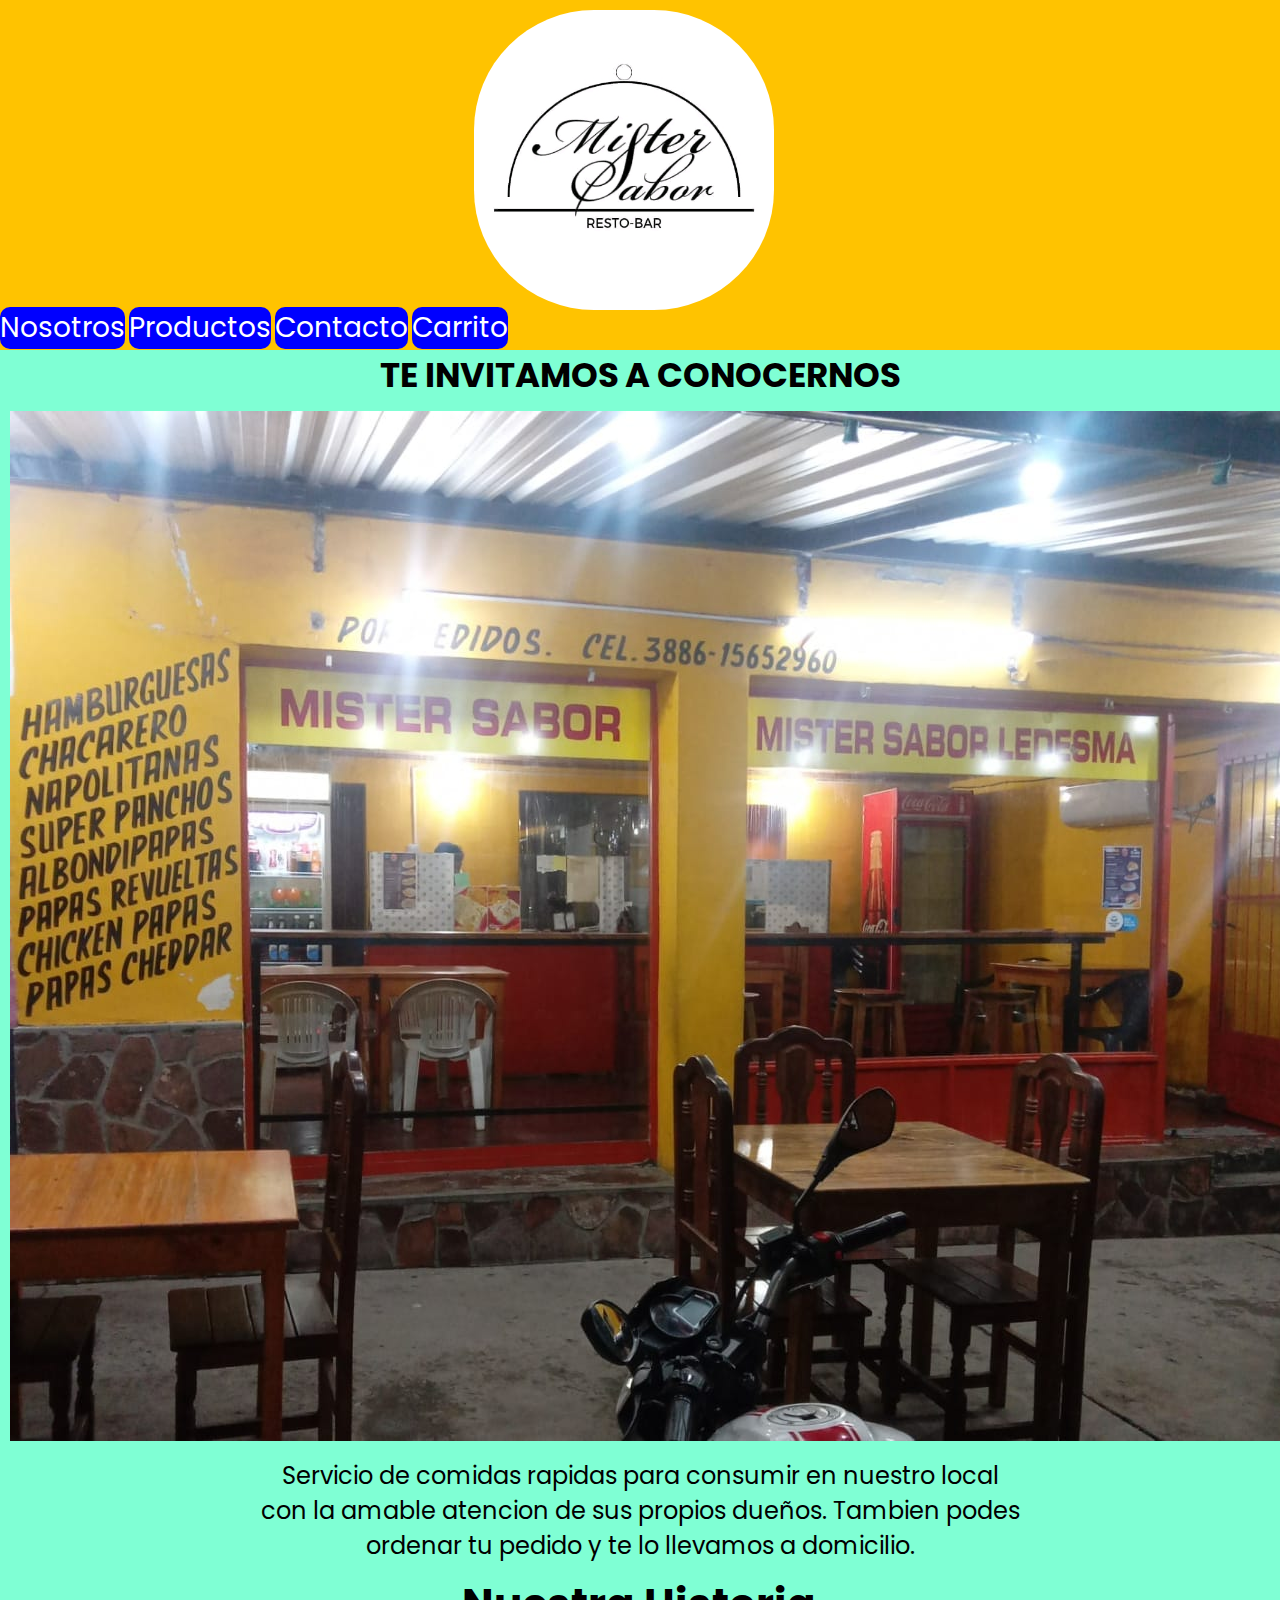
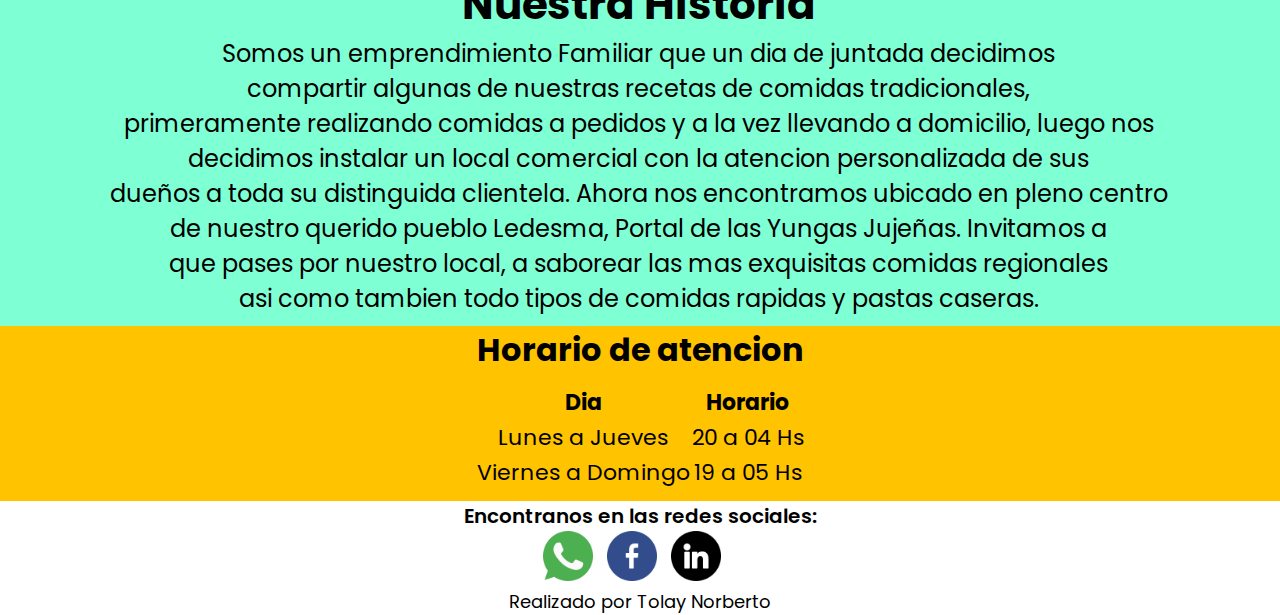
<file: index.html>
<!DOCTYPE html>
<html lang="es">
<head>
    <meta charset="UTF-8">
    <meta name="viewport" content="width=device-width, initial-scale=1.0">
    <title>Projecto E-Commerce</title>
    <link rel="stylesheet" href="css/estilo.css">
    <link rel="shortcut icon" href="./imagenes/logonegocio.ico" type="image/x-icon">
    <link rel="stylesheet" href="https://fonts.googleapis.com/css2?family=Josefin+Sans:wight@400;700&family=Poller+One&display=swap">
    
</head>
<body>
    <header>
    
    </header>
  
   <main>
    <div class="container">
        <h1>TE INVITAMOS A CONOCERNOS</h1>
        <img src="./imagenes/foto_misterSabor.jpg" class="container-foto" alt="">
    
        <p>Servicio de comidas rapidas para consumir en nuestro local <br>
           con la amable atencion de sus propios dueños. Tambien podes <br>
           ordenar tu pedido y te lo llevamos a domicilio.
        </p>
        <section class="content">
            <h2>Nuestra Historia</h2>
            <p>
             Somos un emprendimiento Familiar que un dia de juntada decidimos <br>
             compartir algunas de nuestras recetas de comidas tradicionales,  <br>
             primeramente realizando comidas a pedidos y a la vez llevando a domicilio, luego nos <br>
             decidimos instalar un local comercial con la atencion personalizada de sus <br>
             dueños a toda su distinguida clientela. Ahora nos encontramos ubicado en pleno centro <br>
             de nuestro querido pueblo Ledesma, Portal de las Yungas Jujeñas. Invitamos a <br>
             que pases por nuestro local, a saborear las mas exquisitas comidas regionales <br>
             asi como tambien todo tipos de comidas rapidas y pastas caseras. 

            </p>
        </section>
    </div>
    <div class="atencion">
        <h3>Horario de atencion</h3>
        <table>
              <tr>
                <th>Dia</th>
                <th> Horario </th>
              </tr>   
              <tr>
                <td>Lunes a Jueves</td>
                <td>20 a 04 Hs</td>
              </tr>
              <tr>
                <td>Viernes a Domingo</td>
                <td>19 a 05 Hs</td>
              </tr>
        </table>
    </div>   
   </main>
  <script>"https://cdnjs.cloudflare.com/ajax/libs/font-awesome/4.7.0/fonts/fontawesome-webfont.eot"</script>
  <footer>
     
  </footer>
  <script src="./js/DOM.js"></script>
</body>
</html>
</file>
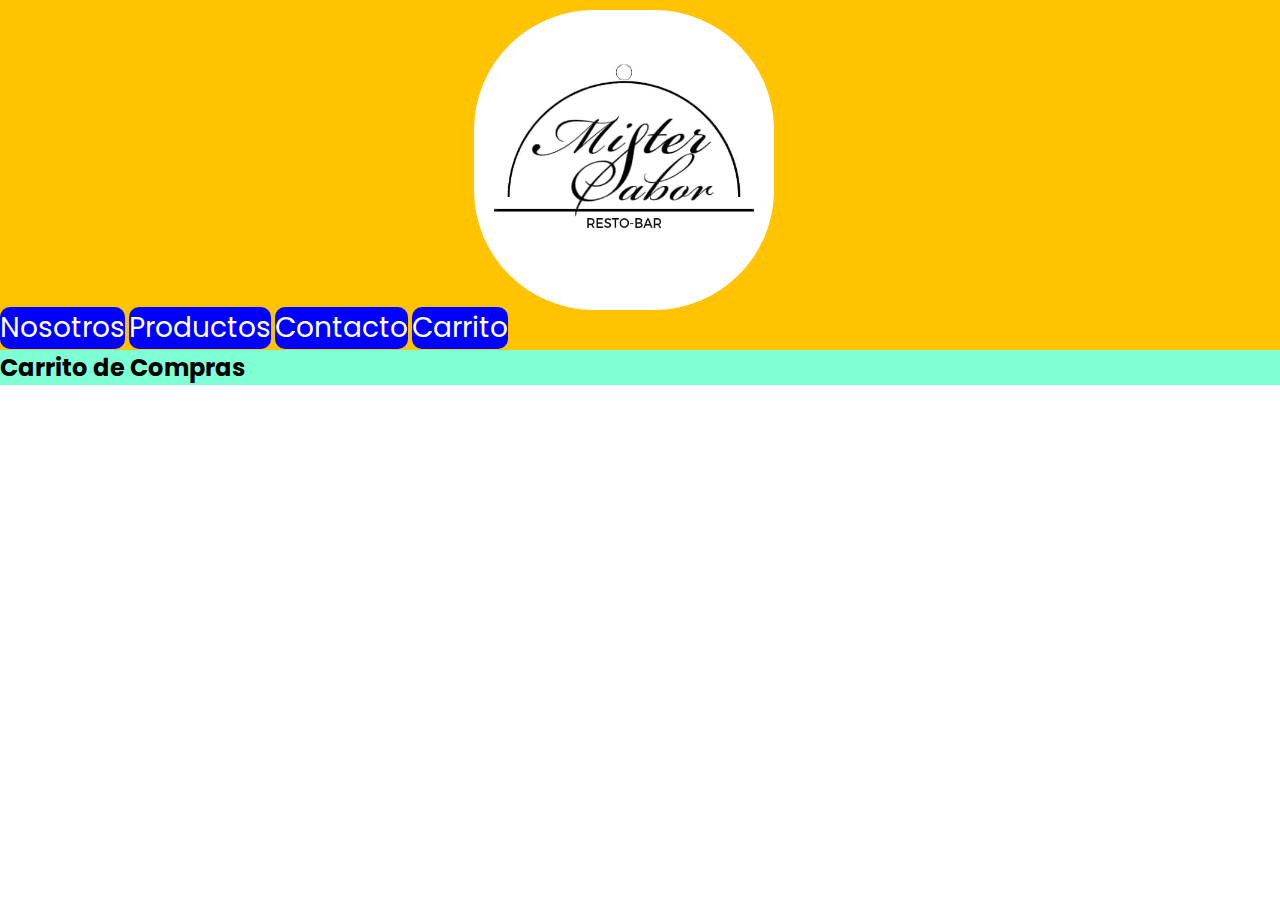
<file: carrito.html>
<!DOCTYPE html>
<html lang="es">
<head>
    <meta charset="UTF-8">
    <meta name="viewport" content="width=device-width, initial-scale=1.0">
    <title>Carrito_Proyecto_Final_E-commerce</title>
    <link rel="stylesheet" href="./css/estilo.css">
    <link rel="shortcut icon" href="./imagenes/logonegocio.ico" type="image/x-icon">
    <link rel="stylesheet" href="https://fonts.googleapis.com/css2?family=Josefin+Sans:wight@400;700&family=Poller+One&display=swap">
    
</head>
<body>
    <header></header>
    <main>
        <h2>Carrito de Compras</h2>
        <div id="carrito"> </div>
        
        <script src="./js/DOM.js"></script>
        <script src="./js/carrito.js" defer></script>
        
    </main>
</body>
</html>
</file>
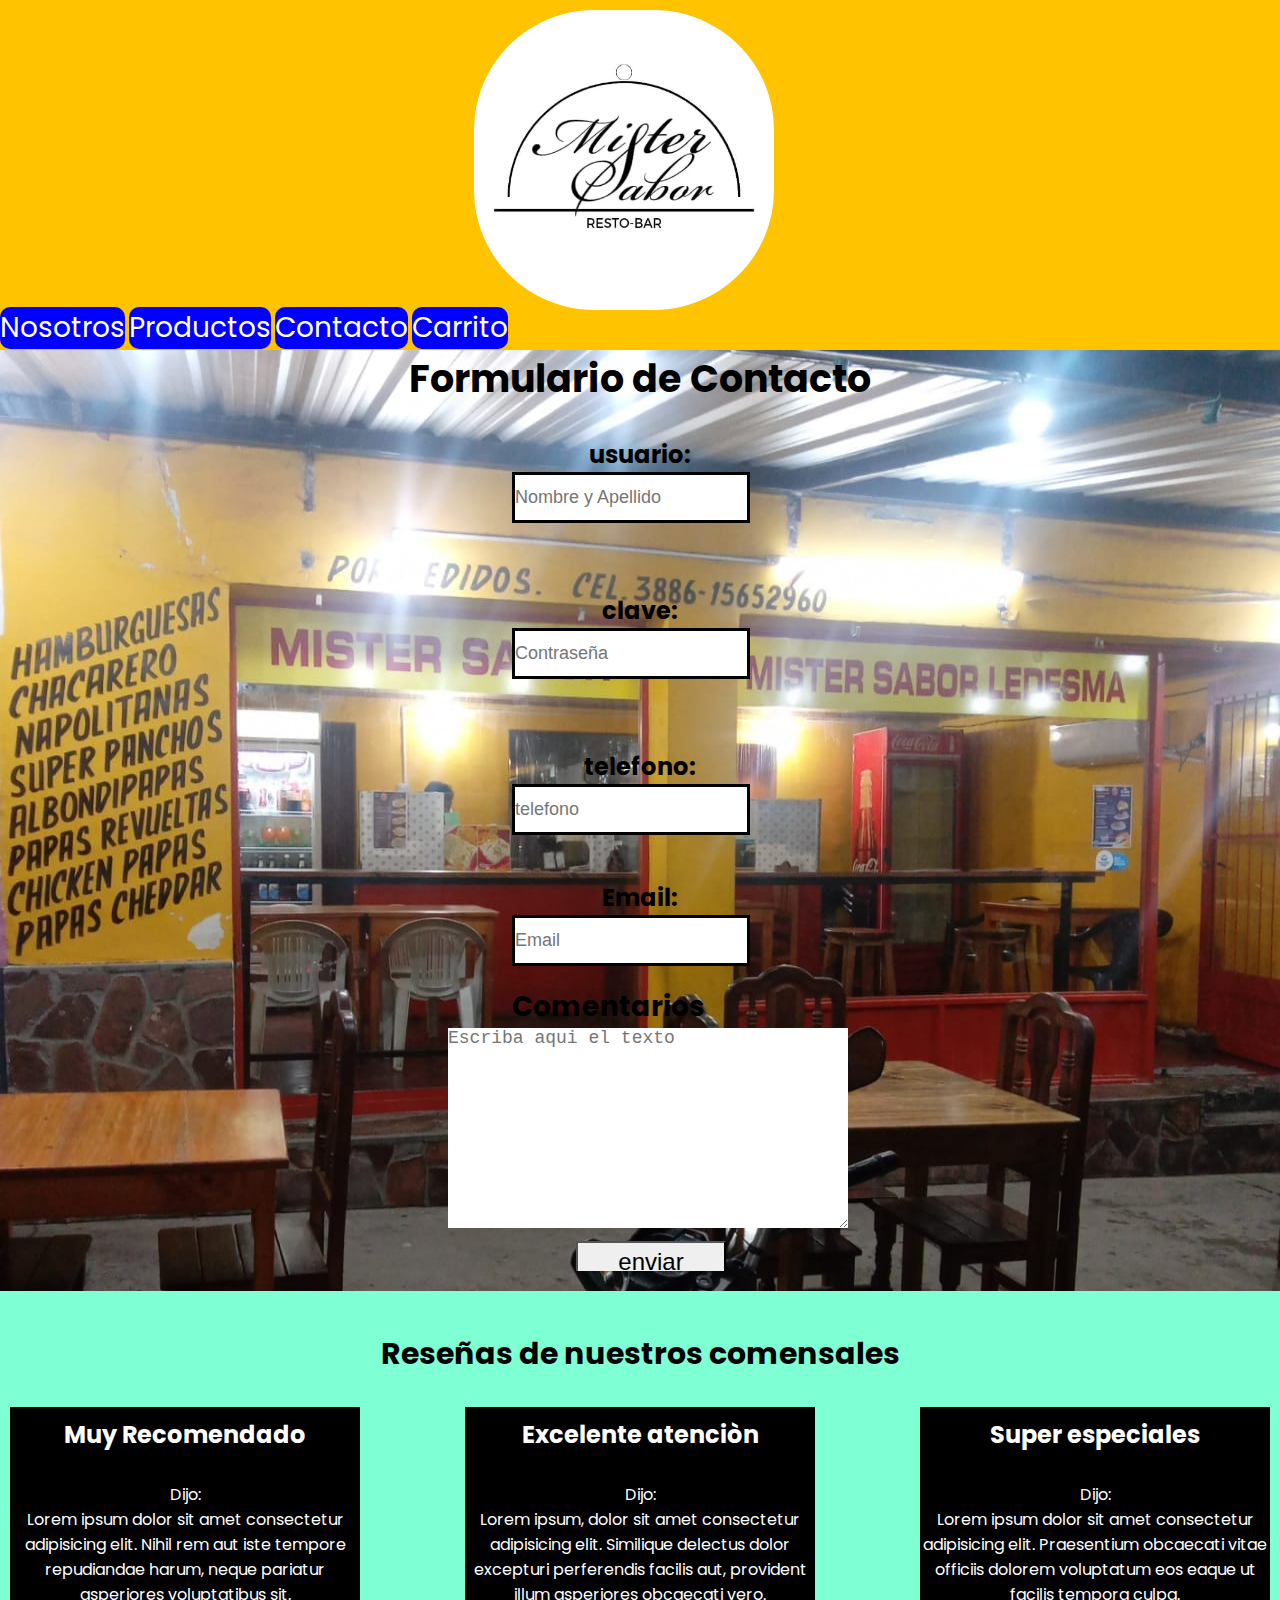
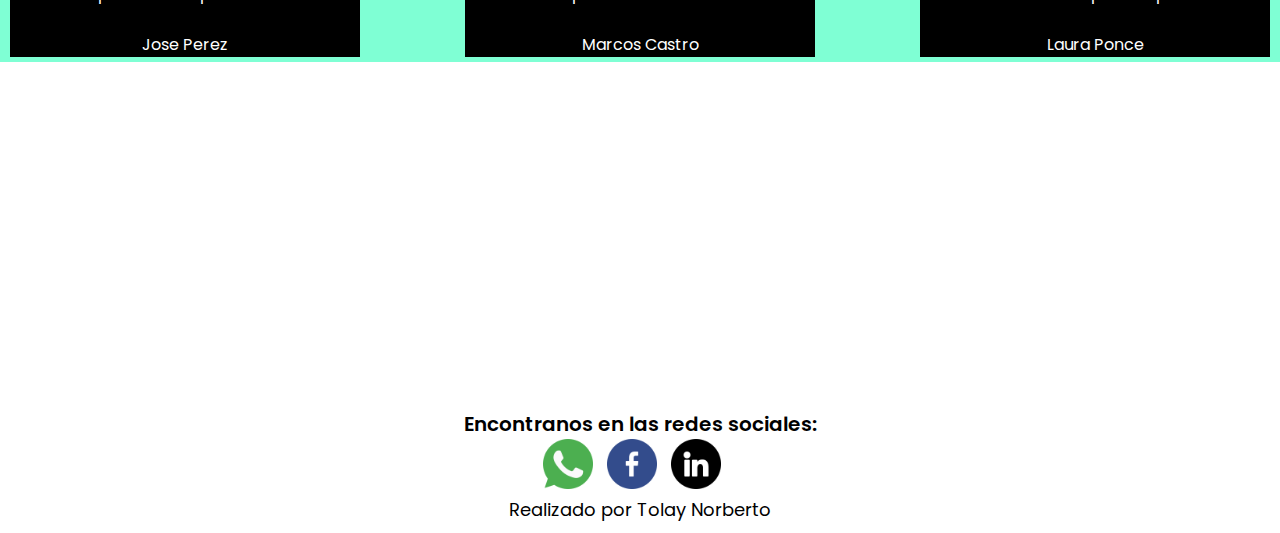
<file: contacto.html>
<!DOCTYPE html>
<html lang="es">
<head>
    <meta charset="UTF-8">
    <meta name="viewport" content="width=device-width, initial-scale=1.0">
    <title>Proyecto E-Commerce</title>
    <link rel="stylesheet" href="./css/estilo.css">
    <link rel="shortcut icon" href="./imagenes/logonegocio.ico" type="image/x-icon">
    <link rel="stylesheet" href="https://fonts.googleapis.com/css2?family=Josefin+Sans:wight@400;700&family=Poller+One&display=swap">
    
</head>
<body>
  <header></header>
    <main class="formu">
      <h1>Formulario de Contacto</h1>
        <form action="https://formspree.io/f/xnnqqoel" method="post" onsubmit="return validar();">
            
            
            <label class="form" for="usuario">usuario:</label>
            <input class="enter" type="text" name="usuario" id="usuario" placeholder="Nombre y Apellido">
            <div class="texto" id="validar_usuario" style="color:red"></div>
            <br><br>

            <label class="form" for="password">clave:</label>
            <input class="enter" type="password" name="password" id="clave" placeholder="Contraseña">
            <div class="texto" id="validar_clave" style="color:red"></div>
            <br><br>

            <label class="form" for="telefono">telefono:</label>
            <input class="enter" type="text" name="telefono" id="telefono" placeholder="telefono">
            <div class="texto" id="validar_telefono" style="color:red"></div>
            <br>

            <label class="form" for="email">Email:</label>
            <input class="enter" type="email" name="email" id="email" placeholder="Email">
            <div class="texto" id="validar_email" style="color:red"></div>

            <div class="comentar">
              <p>Comentarios</p>             
              <textarea name="text" id="comentarios" 
              cols="35" rows="10" placeholder="Escriba aqui el texto"></textarea>
            </div>

            <input class="button" id="but" type="submit" value="enviar">
        </form>
    </main>      
      <section class="reseña-grid">
        <h2>Reseñas de nuestros comensales</h2>
        <div class="reseña">
          <div class="reseña-1">
            <h3>Muy Recomendado</h3>
            <p>
              Dijo: <br> 
              Lorem ipsum dolor sit amet consectetur adipisicing elit.
              Nihil rem aut iste tempore repudiandae harum, 
              neque pariatur asperiores voluptatibus sit.
              <br>
              <br> Jose Perez 

            </p>
          </div>
          <div class="reseña-2">
            <h3>Excelente atenciòn</h3>
            <p>
              Dijo: <br> 
              Lorem ipsum, dolor sit amet consectetur adipisicing elit.
              Similique delectus dolor excepturi perferendis facilis aut,
              provident illum asperiores obcaecati vero. <br>
              <br>  Marcos Castro
            </p>
          </div>
          <div class="reseña-3">
            <h3>Super especiales</h3>
            <p>
              Dijo: <br> 

              Lorem ipsum dolor sit amet consectetur adipisicing elit.
              Praesentium obcaecati vitae
              officiis dolorem voluptatum eos eaque ut facilis tempora culpa. <br>
              <br>    Laura Ponce
            </p>
          </div>
      </section>
    
   
    <iframe src="https://www.google.com/maps/embed?pb=!1m18!1m12!1m3!1d3650.101714016255!2d-64.7963809221983!3d-23.814981864700897!2m3!1f0!2f0!3f0!3m2!1i1024!2i768!4f13.1!3m3!1m2!1s0x941ac1c3b453bfc9%3A0x920ac25e256a4bc5!2sMister%20Sabor!5e0!3m2!1ses-419!2sar!4v1727305310142!5m2!1ses-419!2sar" width="600" height="450" style="border:0;" allowfullscreen="" loading="lazy" referrerpolicy="no-referrer-when-downgrade"></iframe>
    <script>"https://cdnjs.cloudflare.com/ajax/libs/font-awesome/4.7.0/fonts/fontawesome-webfont.eot"</script>
</body>
<footer></footer>
<script src="./js/DOM.js"></script>
<script src="./js/main.js"></script>
</html>
</file>
<file: css/estilo.css>
@import url('https://fonts.googleapis.com/css2?family=Poppins:wght@300;400;500;600;700;800&display=swap');

*{
    margin: 0;
    padding: 0;
    box-sizing: border-box;
    text-decoration: none;
    list-style: none;
}

body{
    font-family: 'Poppins',sans-serif;
}

header{
    background-color: #ffc300;
    height: 350px;
}

.navi>ul>li{
    display: inline-flex;
    margin-top: -10px;
}

.navi>ul>li>a{    
    color: white;
    font-size: 28px;
    background-color:blue;
    border-top-left-radius: 10px;
    border-top-right-radius: 10px;
    border-bottom-left-radius: 10px;
    border-bottom-right-radius:10px; 
}

.logo{
    display:inline-flex;
    justify-content: center;
    width: 300px;
    height: 300px;
    border-radius: 40%;
    margin-left: 37%;
    margin-top: 10px;
    align-items: center;
}

.container{
    background-color: aquamarine;
    width: 100%;
    display: block;
    align-items: center;
    justify-content: center;   
}   
.container-foto{
    width:100%;
    position: center;
    margin-left: 2%;
    margin-right: 4%;
    margin: 10px;
}
.container>h1{
    text-align: center;
    font-weight: 700;
    font-size: 34px;
    margin: 0;
}
.container p{
    text-align: center;
    font-size: 24px;
    
}

.content{
    display: block;
    justify-content: center;
    font-size: 28px;
    font-weight: 400;
    text-align:center ;
    margin:0 8px 0 5px;
    padding: 10px;
}

.atencion>h3{
    text-align: center;
    font-size: 32px;
    background-color: #ffc300;
}
.atencion table{
    background-color:#ffc300 ;
    display: flex;
    justify-content: center;
    text-align: center;
    padding: 10px;
    font-size: 22px;
}

.social>h4{
    text-align: center;
    font-size: 20px;
    font-weight: 600;
    
}
.social>ul{
    margin-left: 42%;  
}

.social>ul>li{
    display: inline;     
}

.social>ul>li>a{
    margin: 5px; 
}

.social>p{
    font-size: 18px;
    text-align: center;
}
/*ELABORACION*/
main{
    background-color:aquamarine;
}
.titulo{
   text-align: center;
   font-size: 32px;
   margin: 0;
    
}
.productos{
    display: grid;
    grid-template-columns: repeat(auto-fill, minmax(300px, 1fr));  
    gap: 10px; 
}

.producto-item{
    display: flex;
    justify-content: center;    
}
.producto-item-5>h3{
    margin-top: 15px;
}
.producto-item-6>h3{
    margin-top: 15px;
}
.producto-item-7>h3{
    margin-top: 15px;
}
.producto-item-8>h3{
    margin-top: 15px;
}
.producto-item-1{
    width: 330px;
    height: 450px;
    background-color: antiquewhite;
    text-align: center;
    font-size: 14px;
    padding: 5px;
    border: solid;
    gap: 0.5em;
    margin: 2px;
}
.producto-item-2{
    width: 330px;
    height: 450px;
    background-color: antiquewhite;
    text-align: center;
    font-size: 14px;
    padding: 5px;
    border: solid;
    gap: 0.5em;
    margin: 2px;

}
.producto-item-3{
    width: 330px;
    height: 450px;
    background-color: antiquewhite;
    text-align: center;
    font-size: 14px;
    padding: 5px;
    border: solid;
    gap: 0.5em;
    margin: 2px;

}
.producto-item-4{
    width: 330px;
    height: 450px;
    background-color: antiquewhite;
    text-align: center;
    font-size: 14px;
    padding: 5px;
    border: solid;
    gap: 0.5em;
    margin: 2px;

}
.producto-item-5{
    background-color: antiquewhite;
    text-align: center;
    font-size: 14px;
    padding: 5px;
    border: solid;
    gap: 0.5em;
    margin: 2px;
    width: 330px;
    height: 250px;
}
.producto-item-6{
    background-color: antiquewhite;
    text-align: center;
    font-size: 14px;
    padding: 5px;
    border: solid;
    gap: 0.5em;
    margin: 2px;
    width: 330px;
    height: 250px;
}
.producto-item-7{
    background-color: antiquewhite;
    text-align: center;
    font-size: 14px;
    padding: 5px;
    border: solid;
    gap: 0.5em;
    margin: 2px;
    width: 330px;
    height: 250px;

}
.producto-item-8{
    background-color: antiquewhite;
    text-align: center;
    font-size: 14px;
    padding: 5px;
    border: solid;
    gap: 0.5em;
    margin: 2px;
    width: 330px;
    height: 250px;
}
.precio-item span{
    display: inline-flex;
    margin-right: 250px;
    font-size: 22px;
    font-weight: bold;
    justify-content: space-between;   
}
.cta-item>a{
    text-align:right;
    margin-left: 180px;
    justify-content:space-evenly;
    font-size: 18px;
    font-weight: bold;
    padding: 3px;
}
.cta-item :hover{
    text-decoration: underline;
    background-color:goldenrod;
}

/* MENU */
.menu{
    display: grid;
    grid-template-columns: repeat(minmax(300px, 1fr));  
          
}
.titulo-menu{
    text-align: center;
    font-size: 28px;
    margin-top: 50px;
    margin-bottom: 20px;
}
.menu-card{
    display: inline-flex;
    flex-wrap: wrap;
    text-align: center;
    margin-top: 30px;
    gap: 0.5em;
    justify-content: space-evenly;
}

.menu-card h5{
    text-align: center;
    margin: 5px;
    font-size: 28px;
}

.menu-card1{ 
    text-align: center;
    width: 300px;
    height: 400px;
    font-size: 18px;
    font-weight: 400;
    border: solid;
    background-color: white ;
}

.menu-lista>li{
    text-align: center;
    font-size: 20px;
    margin: 2px;
    color: black;
}
.menu-lista2>li{
    text-align: center;
    font-size: 15px;
    color:green;
}

.menu-card2{
    text-align: center;
    width: 300px;
    height: 400px;
    font-size: 18px;
    border: solid;
    background-color: white ;
}    
.menu-card3{
    text-align: center;
    width: 300px;
    height: 400px;
    font-size: 18px;
    border: solid;
    background-color: white ;   
}
.menu-card4{
    text-align: center;
    width: 300px;
    height: 400px;
    font-size: 18px;
    border: solid;
    background-color: white ;
}
/*CONTACO*/
.formu{ 
    display: grid;
    background-image:url(../imagenes/foto_misterSabor.jpg) ;
}

.formu>h1{
    text-align:center;
    font-size: 38px;
    margin-bottom: 30px;
} 

.form{
    display: block;
    text-align: center;
    font-size: 24px;
    font-weight: 700;
} 

.enter{
    display: flex;
    font-size: 18px;
    margin-left: 40%;
    padding: 12px 0;
    margin-bottom: 20px;
    border: solid; 
}

.texto{
    text-align: center;
    font-size: 20px;
    color: red;
}

.comentar>p{
    display: block;
    font-size: 28px;
    color: black;
    margin-left: 40%;
    font-weight: 700;
}

.comentar>textarea{
    display: flex;
    margin-left: 35%;
    margin-bottom: 1%;
    border: none;
    font-size: 18px;
}
.button{ 
    margin-left: 45%;
    margin-bottom: 20px;
    font-size: 24px;
    border-bottom-style: none;
    padding: 5px;
    width: 150px;
    height: 30px;   
}

.button:hover{
    text-decoration: underline;
    background-color:aquamarine;
}

.reseña-grid{
    display: grid;
    grid-template-columns: repeat(minmax(3, 1fr)); 
    background-color: aquamarine;
}
.reseña-grid>h2{
    text-align: center;
    font-size: 30px;
    margin-top: 40px;
}
.reseña{
    display: flex;
    flex-wrap: wrap;
    justify-content:space-between;
    align-items: center;
}
.reseña-1>h3{
    text-align: center;
    font-size: 24px;
    margin-top: 10px;
    margin-bottom: 30px;
}
.reseña-2>h3{
    text-align: center;
    font-size: 24px;
    margin-top: 10px;
    margin-bottom: 30px;
}
.reseña-3>h3{
    text-align: center;
    font-size: 24px;
    margin-top: 10px;
    margin-bottom: 30px;
}
.reseña-1{
    font-size: 16px;
    text-align: center;
    color: white;
    margin: 30px 10px 5px 10px;
    justify-content: space-between;
    width: 350px;
    height: 250px;
    background-color: black;   
}
.reseña-2{
    font-size: 16px;
    text-align: center;
    color: white;
    margin: 30px 10px 5px 10px;
    justify-content: space-between;
    width: 350px;
    height: 250px;
    background-color: black;
}
.reseña-3{
    font-size: 16px;
    text-align: center;
    color: white;
    margin: 30px 10px 5px 10px;
    justify-content: space-between;
    width: 350px;
    height: 250px;
    background-color: black;
}

iframe{
    text-align: center;
    width: 400px;
    height: 300px;
    margin: 20px;
    margin-left: 35%;
}
.social, img{
    align-items: center;
}


/*disign responsive*/
@media (max-width:1024px){
    header{
        width: 100%;
    }
    .logo{
        text-align: center;
    }
    .navi{
        font-size: 70%;
    }

    .productos-grid{
       grid-template-columns: repeat(3, 1fr);
        margin: 0;
        padding: 0;
        gap: 0.1em;
    }
   /* CONTACTO*/
    .formu{
        width: 100%;
    
    }
    .form{
        text-align: center;
        font-size: 28px;
        margin-left: 5%;
    }
    .enter{
        display: block;
        font-size: 18px;
        margin-right: 30%;
        padding: 12px 0;
        margin-bottom: 20px;
        border: solid;  
    }
    .social>ul{
        display: inline-flex;
        justify-content: center;
    
    }
    .comentar>p{
        font-weight: 700;
        margin-left: 42%;
    }
    .comentar>textarea{
        margin: 10px;
        font-weight: 600;
        font-size: 28px;
        margin-left: 13%;
    }

    .button{
        margin-left: 40%;
        margin-bottom: 40px;
        font-size: 20px;
        border-bottom-style: none;
        padding: 5px;
        width: 20%;
        height: 6%;   
    }
    .button :hover{
        text-decoration: underline;
        background-color: aquamarine;
    }
    iframe{
        margin-right: 30%;   
    }
    footer img{
        text-align: center;
    }
    
    /*Elaboracion*/
  
    .menu{
        display: grid;
        grid-template-columns: repeat(2, 1fr); 
    }
    .menu-lista{
        font-size: 16px;
    }
    
}
@media (max-width:768px){
    header{
        width: 100%;
        height: 50%;
    }
    .navi{
        margin-bottom: 20px;
    }
    .navi>ul{
        display: inherit;
    }
    
    .productos-grid{
        grid-template-columns: repeat(2, 1fr);
        margin: 0;
        padding: 0;
    }
    .social>ul{
        display: inline-flex;
        justify-content: center;
        margin-left: 35%;
    }
    /*Elaboracion*/
    .menu{
        display: grid;
        grid-template-columns: repeat(2, 1fr); 
    
    }
    .menu-card{ 
        text-align: center;
        justify-content: space-evenly;
    }
    .menu-lista{
        font-family: 15px;

    }

    /* CONTACTO */
    .formu{
        width: 100%;
        
    }
    
    .form{
        font-size: 26px;
        font-weight: 600;
        margin-left: 20%;
    
    }
    .enter{
        display: block;
        width: 55%;
        font-size: 12px;
        margin-left: 45%;
        margin-right: 10%;
        padding: 15px 0;
        margin-bottom: 5px;
        border: solid;
      
    }
    .button{
        width: 20px;
        height: 18px;
        font-size: 24px;
        font-weight: 400;
        padding: 10px;
        margin-left: 30%;
              
    }
    
    .button :hover{
        text-decoration: underline;
        background-color: aquamarine;
    }
    .comentar>p{
        margin-right: 30%;
    }
    .comentar>textarea{
        margin: 20%;
        margin-left: 10%;

    }
    .reseña{
        display: grid;
        grid-template-columns: repeat(2, 1fr);
    }


    iframe{
        text-align: center;
        margin: 2px;
        margin-left: 45px;
    }
    
}
@media (max-width:480px){
    header{
        width: 100%;
    }
    .navi>ul>li{
        display: block;
        font-size: 30%;
        margin: 0.3%;

    }
    .navi>ul>li>a{
        font-size: 24px;
        
    }
    .logo{
        text-align: center;
        width: 50%;
        height: 50%;
        margin-left: 23%;
    }

     /*Elaboracion*/
    .titulo{
        text-align: center;
        font-size: 90%;
        margin: 10px;    
     }
    .productos-grid{
        grid-template-columns: repeat(1, 1fr);
        margin: 10%;
        margin-bottom: 8%;
        gap: 1.5em;
        justify-content: space-evenly;
        
    }

    .menu{
        display: grid;
        grid-template-columns: repeat(1, 1fr); 
    }
    .menu-lista>ul>ol{
        font-size: 14px;
        margin: 1px;
    }
    /*CONTACTO*/
    .formu{
        width: 100%;
    
    }
    .formu>h1{
        text-align: center;
        margin-right: 30%;
        font-size: 24px;
    }
    
    .form{
        display: block;
        text-align: center;
        font-size: 26px;
        font-weight: 700;
        margin-right: 30%;
    }
    .enter{
        display: flex;
        align-items: center;
        width: 35%;
        font-size: 16px;
        margin-left: 25%;
        padding: 15px 0;
        margin-bottom: 5px;
        border: solid;
      
    }
    .button{
        display: block;
        width: 20%;
        font-size: 24px;
        font-weight: 400;
        height: 4%;
        padding: 10px;
        margin-left: 30%;
        
    }
    
    .button :hover{
        text-decoration: underline;
        background-color: aquamarine;
    }
    .comentar>p{
        text-align: center;
        margin-right: 40%;
        margin-left: 7%;
    }
    .comentar>textarea{
        
        margin:1%;

    }
   
    .reseña-grid{
        display: grid;
        grid-template-columns: repeat(1, 1fr);
    
    }
    .reseña{
        display: flex;
        justify-content: space-evenly;
        
    }
    .reseña-1 p{
        text-align: center;
        font-size: 14px;
    }
    .reseña-2 p{
        text-align: center;
        font-size: 14px;
    }
    .reseña-3 p{
        text-align: center;
        font-size: 14px;
    }

    iframe{
        width: 100%;
        margin: 2px;
        margin-left: 5px;
    }
    /*FOOTER*/
    .social>ul{
        display: inline-flex;
        justify-content: center;
        margin-left: 20%;
    }
    
}
</file>
